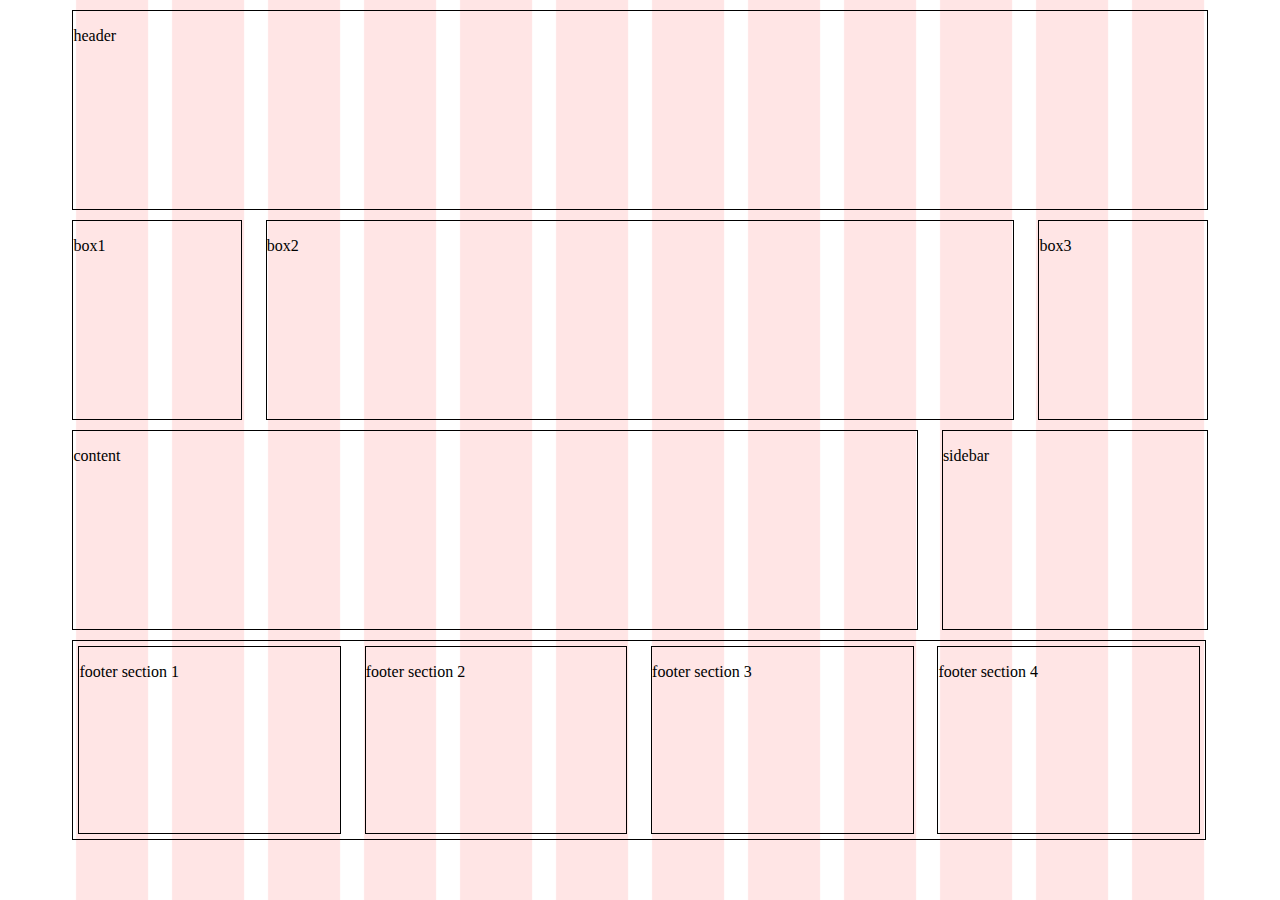
<file: index.html>
<!DOCTYPE html>
<html lang="en">
<head>
	<meta charset="UTF-8">
	<meta http-equiv="X-UA-Compatible" content="IE=edge">
	<meta name="viewport" content="width=device-width, initial-scale=1.0">
	<title>Inlämningsuppgift 1 - Responsive layout</title>
	<link rel="stylesheet" href="css/style.css">
</head>
<body>
	<header>
		<p>header</p>
	</header>
	<main>
		<nav class="box1">
			<p>box1</p>
		</nav>		
		<nav class="box2">
			<p>box2</p>
		</nav>		
		<nav class="box3">
			<p>box3</p>
		</nav>
		<section class="content">
			<p>content</p>
		</section>
		<aside>
			<p>sidebar</p>
		</aside>
	</main>
	<footer>
		<section class="footer-section-1">
			<p>footer section 1</p>
		</section>
		<section class="footer-section-2">
			<p>footer section 2</p>
		</section>
		<section class="footer-section-3">
			<p>footer section 3</p>
		</section>
		<section class="footer-section-4">
			<p>footer section 4</p>
		</section>
	</footer>
</body>
</html>
</file>
<file: css/style.css>
body {
	background: url(../img/12_col.gif) center top repeat-y;
	background-size: 90%;
}

body, main {
	margin: 10px 0;
	display: grid;
	grid-template-columns: 3fr repeat(11, 3fr 1fr) 3fr 3fr;
	grid-template-rows: repeat(4, 200px);
	row-gap: 10px;

}

header, [class*=box], section, aside, footer, [class*=footer] {
	border: 1px solid black;
}

header {
	grid-column: 2 / -2;
	grid-row: 1;
}




main {
	width: 100%;
	position: absolute;
	margin: auto 0 ;
}

[class*=box] {
	grid-row: 2;

}

.box1 {
	grid-column: 2 / 5;
}

.box2 {
	grid-column: 6 / span 15;
}

.box3 {
	grid-column: -5 / -2;
}

.content, aside {
	grid-row: 3 / 4;
}

.content {
	grid-column: 2 / span 17;
}

aside {
	grid-column: -7 / -2;
}




footer {
	width: 98.8%;
	display: grid;
	grid-template-columns: repeat(11, 3fr 1fr) 3fr;
	grid-template-rows: repeat(4, 200px);

	grid-row: 4;
	grid-column: 2 / -2;
	padding: 5px;
}

[class*=footer-section] {
	height: 93%;
}

.footer-section-1 {
	grid-column: 1 / span 5 ;
}

.footer-section-2 {
	grid-column: 7 / span 5;
}

.footer-section-3 {
	grid-column: 13 / span 5;
}

.footer-section-4 {
	grid-column: -6 / -1;
}




/* mindre desktopskärmar */
@media screen and (max-width: 1200px) {
	.box1 {
		grid-column: 2 / span 5;
	}
	
	.box2 {
		grid-column: 8 / 19;
	}
	
	.box3 {
		grid-column: 20 / -2;
	}
	
	.content {
		grid-column: 2 / 17;
	}
	
	aside {
		grid-column: 18 / -2;
	}

	footer {
		width: 98.8%;
	}
	
}

/* tablets */
@media screen and (max-width: 960px) {
	body {
		grid-template-rows: repeat(5, 200px);
	}

	header {
		grid-row: 1 / 2;
	}

	.box1 {
		grid-column: 2 / span 7;
	}
	
	.box2 {
		grid-column: 10 / span 7;
	}
	
	.box3 {
		grid-column: span 7 / -2;
	}
	
	.content {
		grid-column: 2 / span 11;
	}
	
	aside {
		grid-column: span 11 / -2;
	}

	footer {
		grid-row: 4 / 6;
		width: 98.5%;
	}

	.footer-section-1, .footer-section-3 {
		grid-column: 1 / span 11;
		margin: 5px 0 5px 5px;
	}

	.footer-section-2, .footer-section-4{
		grid-column: span 11 / -1;
		margin: 5px 5px 5px 0;
	}
}

/* mobil */
@media screen and (max-width: 768px) {
	body {
		margin: 0 6%;
	}
	
	body, header, main, footer, [class*="box"], [class*="footer"], .content, aside {
		display: block;
	}
	
	header, main, footer, [class*="box"], .content, aside {
		margin: 30px 0;
	}

	header, [class*="box"], .content, aside, [class*="footer"] {
		height: 150px;
	}

	main {
		position: static;
	}

	footer {
		padding: 0;
		width: 99.8%;
	}

	[class*="footer"] {
		margin: 15px 10px;
	}
}
</file>
